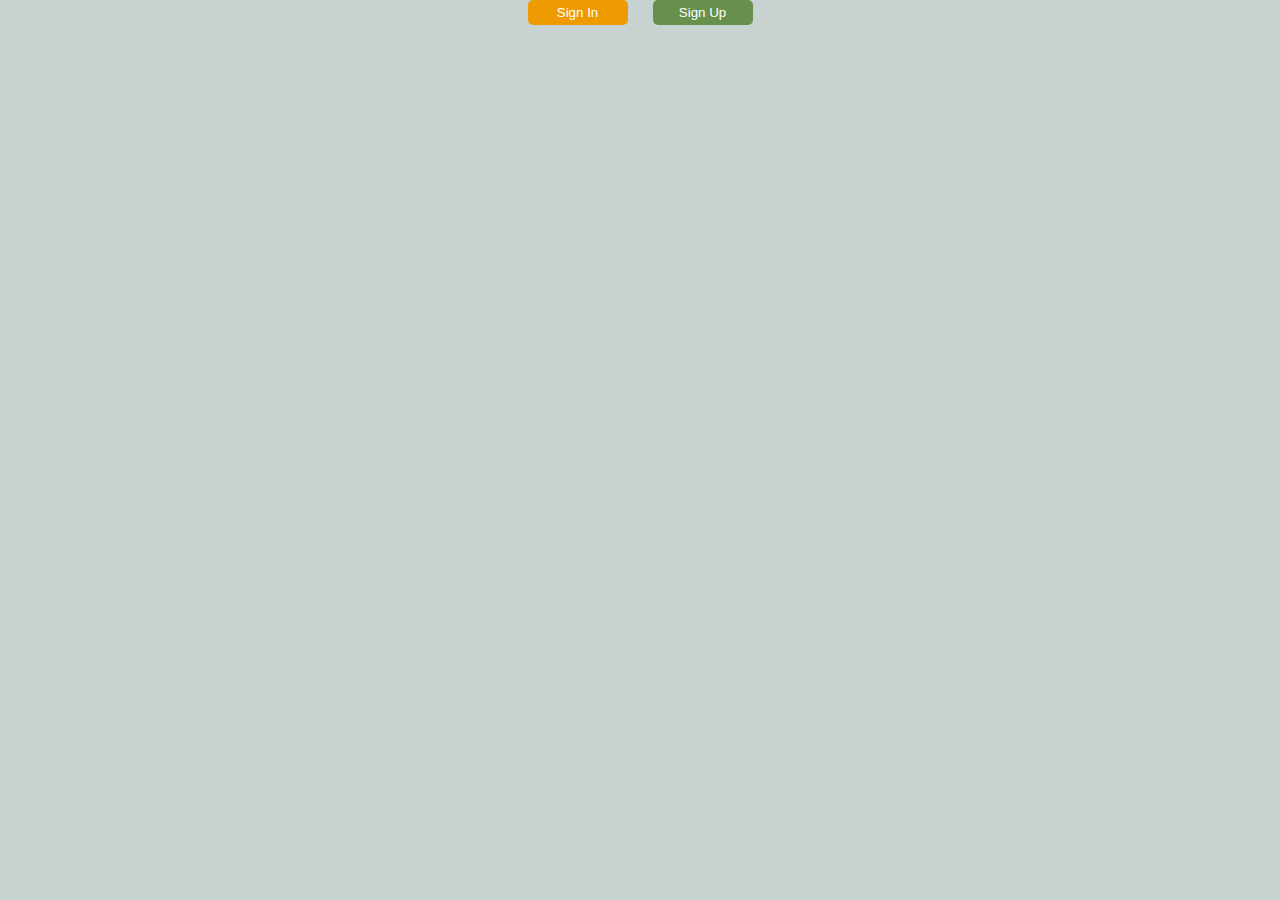
<file: index.html>
<!DOCTYPE html>
<html lang="en">
<head>
    <meta charset="UTF-8">
    <meta http-equiv="X-UA-Compatible" content="IE=edge">
    <meta name="viewport" content="width=device-width, initial-scale=1.0">
    <title>QM | Home</title>
    <script src="index.js" charset="utf-8"></script>
    <link rel="stylesheet" href="css/properties.css">
    <link rel="stylesheet" href="index.css">
</head>
<body>
  <button type="button" id="sign_in_button" class="QMButton">Sign In</button> <!-- existing user -->
  <button type="button" id="sign_up_button" class="QMButton">Sign Up</button> <!-- new user -->
</body>
</html>
</file>
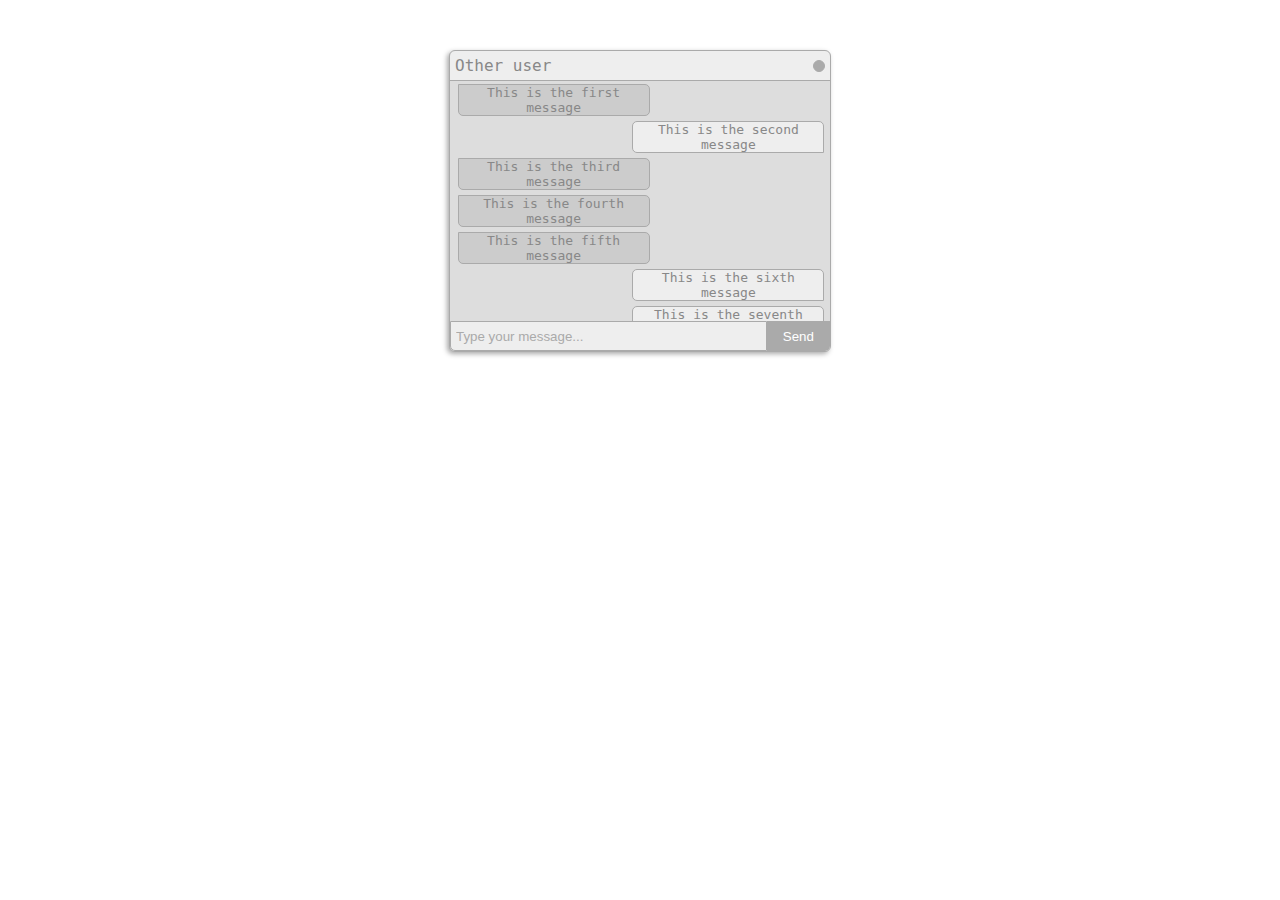
<file: pages/chat.html>
<!DOCTYPE html>
<html lang="en" dir="ltr">
  <head>
    <meta charset="utf-8">
    <title>username here</title>
    <link rel="stylesheet" href="../css/chat.css">
  </head>
  <body>
    <!-- main container -->
    <div class="container">
      <!--target user status and username -->
      <div class="target_user_container">
        <p id="target_user_username">Other user</p>
        <span id="target_user_status_online"></span>
      </div>
      <!-- shared messages container -->
      <div class="messages_container">
        <ul id="messages_list">
          <li><p id="target_user_message">This is the first message</p></li>
          <li><p id="this_user_message">This is the second message</p></li>
          <li><p id="target_user_message">This is the third message</p></li>
          <li><p id="target_user_message">This is the fourth message</p></li>
          <li><p id="target_user_message">This is the fifth message</p></li>
          <li><p id="this_user_message">This is the sixth message</p></li>
          <li><p id="this_user_message">This is the seventh message</p></li>
          <li><p id="this_user_message">This is the eigth message</p></li>
          <li><p id="target_user_message">And this is a long message that may not fit in the text container</p></li>
        </ul>
      </div>
      <!-- new message container -->
      <div class="new_message_container">
        <input id="current_message_input" type="text" placeholder="Type your message...">
        <button id="send_message_button" type="button">Send</button>
      </div>
    </div> <!-- main container end -->
  </body>
</html>
</file>
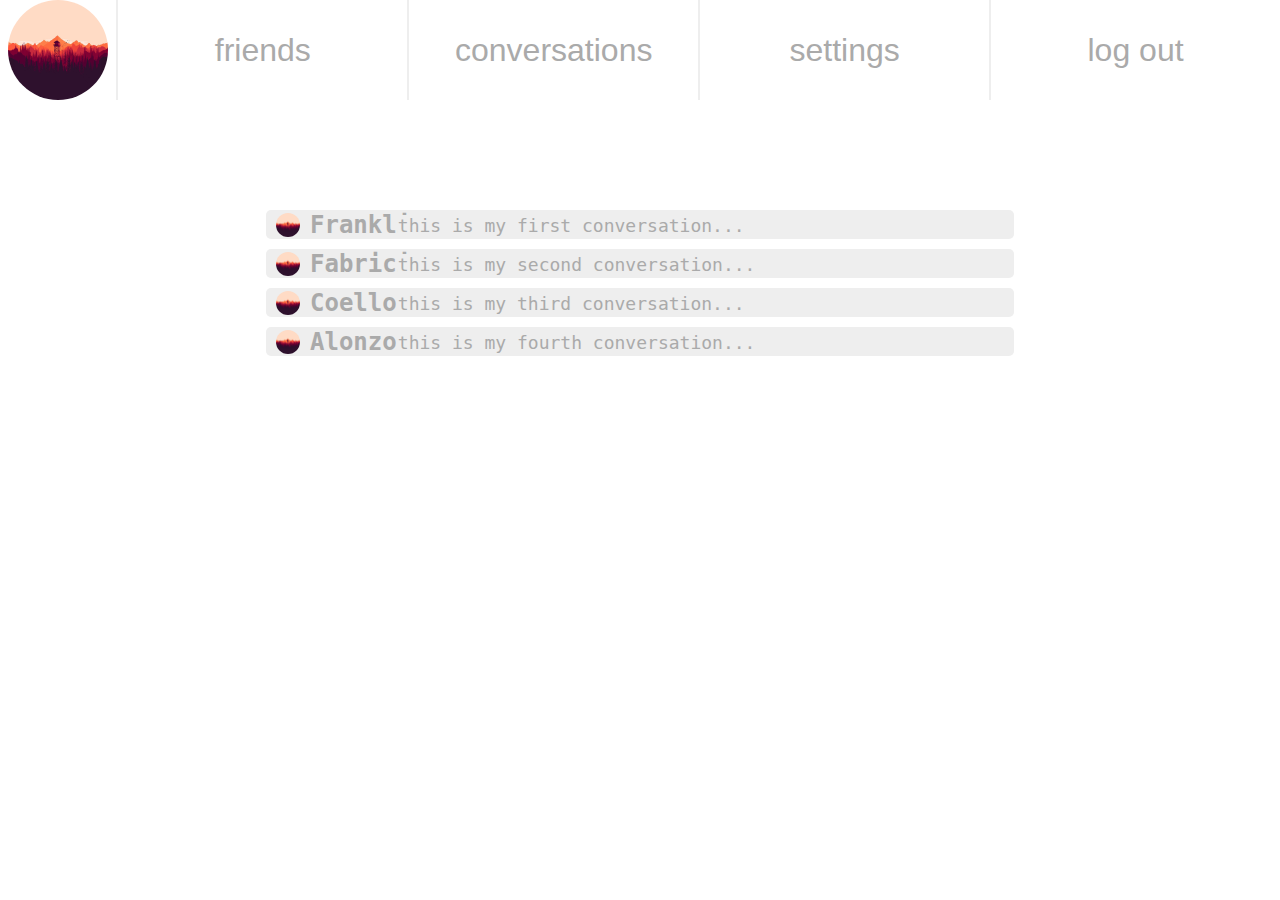
<file: pages/home.html>
<!DOCTYPE html>
<html lang="en" dir="ltr">
  <head>
    <meta charset="utf-8">
    <title></title>
    <!-- <script src="../javascript/home.js" charset="utf-8"></script> -->
    <!-- <script src="../javascript/server_requester.js" charset="utf-8"></script> -->
    <!-- <script src="../javascript/user.js" charset="utf-8"></script> -->
    <link rel="stylesheet" href="../css/home.css">
  </head>
  <body>
     <div id="top_menu">
       <img src="../users/fabricio123456/profile_picture.jpg" id="user_profile_picture">
       <ul id="options">
         <li class="option"><button>friends</button></li>
         <li class="option"><button>conversations</button></li>
         <li class="option"><button>settings</button></li>
         <li class="option"><button>log out</button></li>
       </ul>
     </div>
     <div id="content_container">
       <ul>
         <li class="content_item"><img src="../users/fabricio123456/profile_picture.jpg"><h6>Franklin</h6><p>this is my first conversation...</p></li>
         <li class="content_item"><img src="../users/fabricio123456/profile_picture.jpg"><h6>Fabricio</h6><p>this is my second conversation...</p></li>
         <li class="content_item"><img src="../users/fabricio123456/profile_picture.jpg"><h6>Coello</h6><p>this is my third conversation...</p></li>
         <li class="content_item"><img src="../users/fabricio123456/profile_picture.jpg"><h6>Alonzo</h6><p>this is my fourth conversation...</p></li>
       </ul>
     </div>
  </body>
</html>
</file>
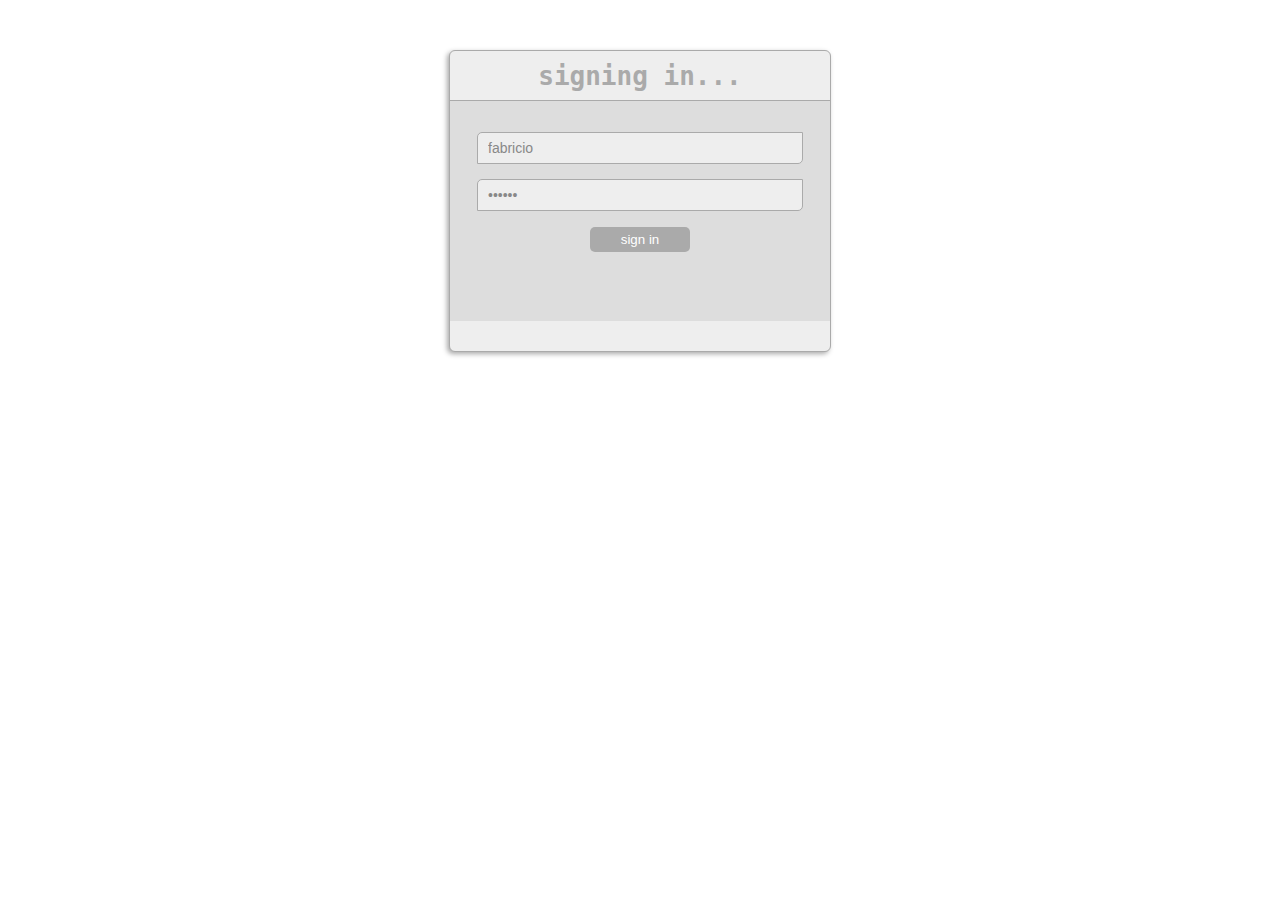
<file: pages/signin.html>
<!DOCTYPE html>
<html lang="en" dir="ltr">
  <head>
    <meta charset="utf-8">
    <title>QM | sign in</title>
    <script src="../javascript/signin.js" charset="utf-8"></script>
    <script src="../javascript/server_requester.js" charset="utf-8"></script>
    <script src="../javascript/user.js" charset="utf-8"></script>
    <link rel="stylesheet" href="../css/signin.css">
  </head>
  <body>
    <div class="container">
      <div class="title_container">
        <h1 id="login_title">signing in...</h1>
      </div>
      <div class="form_container">
        <input type="text" id="username_input" placeholder="username" value="fabricio">
        <input type="password" id="password_input" placeholder="password" value="123456">
        <button type="button" id="signin_button">sign in</button>
      </div>
      <div class="error_container">
        <span id="error"></span>
      </div>
    </div>
  </body>
</html>
</file>
<file: css/properties.css>
:root{
  /* Colors */
  --GreyColor: #c8d2d1;
  --LightGreen: #68904d;
  --DarkGreen: #14471e;
  --LightOrange: #ee9b01;
  --DarkOrange: #da6a00;
  /* Sizes */
  --buttonWidth: 100px;
  --buttonHeight: 25px;
  /* radius */
  --buttonRadius: 5px;
}
body{
  padding: 0;
  margin: 0;
}
button{
  cursor: pointer;
}
</file>
<file: index.css>
body{
  background: var(--GreyColor);
  display: grid;
  grid-template-columns: 1fr 1fr;
  grid-template-rows: 1fr;
  grid-column-gap: 25px;
}
.QMButton{
  width: var(--buttonWidth);
  height: var(--buttonHeight);
  color: #fff;
  border: none;
  border-radius: var(--buttonRadius);
}
#sign_in_button{
  background-color: var(--LightOrange);
  justify-self: right;
}
#sign_up_button{
  background-color: var(--LightGreen);
}
/* when cursor is over button */
#sign_in_button:hover{
  background-color: var(--DarkOrange);
}
#sign_up_button:hover{
  background-color: var(--DarkGreen);
}
</file>
<file: css/chat.css>
.container *{
  /* outline: 1px solid #333; */
  margin: 0;
}
body{
    display: grid;
    font-family: monospace;
    grid-template-columns: 1fr;
    grid-template-rows: 1fr;
    justify-items: center;
    margin: 0;
}
ul{
  padding: 0;
}
li{
  list-style-type: none;
  padding: 2.5px 0;
  text-align: center;
}
p{
  display: block;
  word-wrap: break-word;
  width: 50%;
}
/* for the main container */
.container{
  background-color: #eee;
  border: 1px solid #aaa;
  border-radius: 6px;
  box-shadow: -2px 2px 5px #aaa;
  display: grid;
  grid-template-columns: 1fr;
  grid-template-rows: 30px 240px 30px;
  height: 300px;
  justify-items: center;
  justify-self: center;
  margin: 50px;
  user-select: none;
  width: 380px;
}
/* for the target user container at the top */
.target_user_container{
  border-bottom: 1px solid #aaa;
  color: #888;
  display: grid;
  grid-template-columns: 1fr 1fr;
  grid-template-rows: 1fr;
  grid-column: 1 / 2;
  grid-row: 1 / 2;
  width: 100%;
}
#target_user_username{
  align-self: center;
  font-size: 16px;
  justify-self: left;
  grid-column: 1 / 2;
  grid-row: 1 / 2;
  margin: 5px;
  padding: 0;
  width: 100%;
}
#target_user_status_online, #target_user_status_offline{
  align-self: center;
  border: 1px solid #aaa;
  border-radius: 10px;
  grid-column: 2 / 3;
  grid-row: 1 / 2;
  justify-self: right;
  height: 10px;
  margin: 5px;
  padding: 0;
  width: 10px;
}
#target_user_status_offline{
  background-color: #eee;
}
#target_user_status_online{
  background-color: #aaa;
}
/* for the message container, where the massages go */
.messages_container{
  background-color: #ddd;
  color: #888;
  display: grid;
  grid-template-columns: 1fr;
  grid-template-rows: 1fr;
  grid-column: 1 / 2;
  grid-row: 2 / 3;
  overflow: scroll;
  scrollbar-width: none;
  width: 100%;
}
.messages_container::-webkit-scrollbar{
  display: none;
}
#this_user_message{
  background: #eee;
  border: 1px solid #aaa;
  border-radius: 5px 5px 0 5px ;
  grid-column: 2 / 3;
  grid-row: 1 / 2;
  margin-left: 48%;
}
#target_user_message{
  background: #ccc;
  border-radius: 0 5px 5px 5px ;
  border: 1px solid #aaa;
  grid-column: 1 / 2;
  grid-row: 1 / 2;
  margin-left: 2%;
}
/* for the new message container, where the user input the message */
.new_message_container{
  display: grid;
  grid-template-columns: 1fr 0.2fr;
  grid-template-rows: 1fr;
  grid-column: 1 / 2;
  grid-row: 3 / 4;
  width: 100%;
}
#current_message_input{
  background-color: #eee;
  border: 1px solid #aaa;
  border-radius: 0 0 0 5px;
  color: #888;
  outline: none;
  padding: 5px;
}
#current_message_input::placeholder{
  color: #aaa;
}
#send_message_button{
  background-color: #aaa;
  border: none;
  border-radius: 0 0 5px 0;
  color: #fff;
  cursor: pointer;
  outline: none;
}
</file>
<file: css/home.css>
body{
  margin: 0;
  display: grid;
  grid-template-columns: 100%;
  grid-template-rows: 100px 1fr;
  font-family: monospace;
}
ul{
  list-style-type: none;
  margin: 0;
  padding: 0;
}
#top_menu{
  display: grid;
  grid-template-columns: 0.1fr 1fr;
  grid-template-rows: 100px;
}
#user_profile_picture{
  border-radius: 50px;
  height: 100px;
  width: 100px;
  align-self: center;
  justify-self: center;
}
#options{
  display: grid;
  grid-template-columns: 1fr 1fr 1fr 1fr;
  grid-template-rows: 1fr;
  text-align: center;
  align-items: center;
}
.option{
  display: inline-block;
}
.option > button{
  font-size: 32px;
  width: 100%;
  height: 100px;
  padding: 0;
  border: none;
  background: #fff;
  border-left: 2px solid #eee;
  cursor: pointer;
  color: #aaa;
}
.option > button:hover{
  background: #eee;
}
#content_container{
  height: 500px;
  width: 60%;
  justify-self: center;
  margin-top: 100px;
  font-size: 24px;
}
.content_item{
  background-color: #eee;
  width: calc(100% - 20px - 20px);
  margin: 10px 0 10px 10px;
  padding: 0 10px;
  border-radius: 5px;
  user-select: none;
  cursor: pointer;
}
.content_item:hover{
  background-color: #ddd;
}
.content_item:hover > *{
  background-color: #ddd;
}
.content_item > img, .content_item > h6, .content_item > p{
  display: inline-block;
  margin: 0;
  vertical-align: middle;
  margin-right: 10px;
  color: #aaa;
}
.content_item > img{
  width: 24px;
  height: 24px;
  border-radius: 12px;
}
.content_item > h6{
  font-size: 24px;
  padding-right: 5px;
  width: 10%;
}
.content_item > p{
  font-size: 18px;
  background-color: #eee;
  width: calc(85% - 24px);
}
</file>
<file: css/signin.css>
body{
  display: grid;
  font-family: monospace;
  grid-template-columns: 1fr;
  grid-template-rows: 1fr;
  justify-items: center;
  margin: 0;
}
p{
  margin: 0;
}
.container{
  background-color: #eee;
  border: 1px solid #aaa;
  border-radius: 6px;
  box-shadow: -2px 2px 5px #aaa;
  color: #aaa;
  display: grid;
  height: 300px;
  grid-template-columns: 1fr;
  grid-template-rows: 50px 220px 30px;
  justify-items: center;
  justify-self: center;
  margin: 50px;
  user-select: none;
  width: 380px;
}
.title_container{
  display: grid;
  grid-template-columns: 1fr;
  grid-template-rows: 1fr;
  border-bottom: 1px solid #aaa;
  justify-items: center;
  width: 100%;
}
.form_container{
  background-color: #ddd;
  display: grid;
  grid-template-columns: 1fr;
  grid-template-rows: 1fr 1fr 1fr 0.5fr;
  justify-items: center;
  width: 100%;
}
.error_container{
  display: grid;
  grid-template-columns: 1fr;
  grid-template-rows: 1fr;
  justify-items: center;
  width: 100%;
}
#error{
  color: red;
  align-self: center;
}
#login_title{
  margin: 0;
  align-self: center;
}
#username_input{
  align-self: flex-end;
}
#password_input{
  align-self: center;
}
#username_input, #password_input{
  background-color: #eee;
  border: 1px solid #aaa;
  border-radius: 5px 0;
  color: #888;
  font-size: 14px;
  height: 30px;
  margin: 0 ;
  outline: none;
  padding: 0 10px;
  width: 80%;
}
#username_input::placeholder, #password_input::placeholder{
  color: #aaa;
}
#signin_button{
  align-self: flex-start;
  background-color: #aaa;
  border: 0;
  border-radius: 5px;
  color: #fff;
  cursor: pointer;
  height: 25px;
  margin: 0;
  padding: 5px;
  width: 100px;
}
#link_to{
  cursor: pointer;
  color: #888;
  letter-spacing: 1px;
  font-weight: bold;
}
</file>
